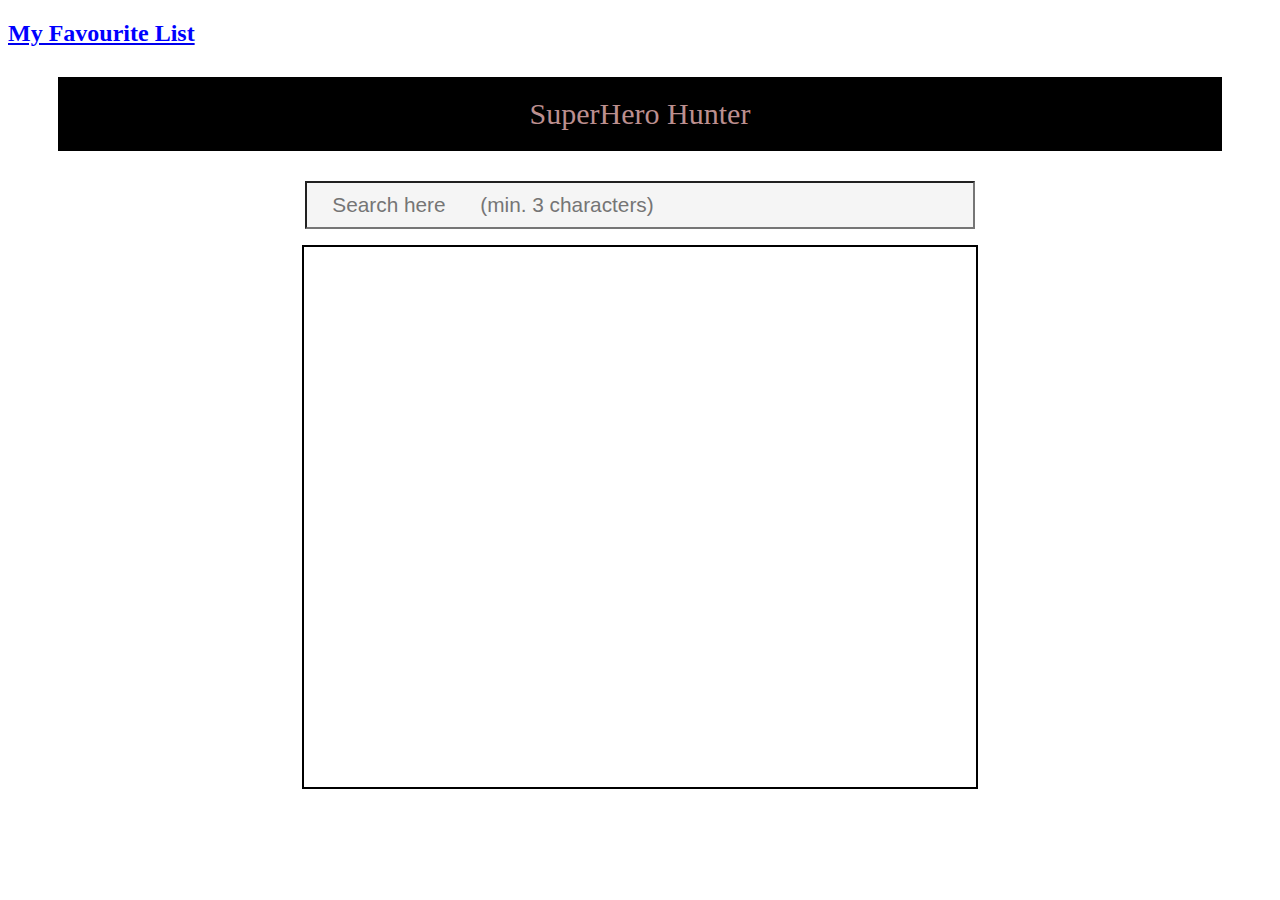
<file: index.html>
<!DOCTYPE html>
<html lang="en">
<head>
    <meta charset="UTF-8">
    <meta name="viewport" content="width=device-width, initial-scale=1.0">
    <title>SuperHero Hunter</title>
    <link rel="stylesheet" href="https://cdnjs.cloudflare.com/ajax/libs/font-awesome/4.7.0/css/font-awesome.min.css">
    <link rel="stylesheet" href="./style.css">
</head>
<body>
    
        <div class="container">
    <a href="./favHeroes.html" class="favourite-heroes">
    <h2 style="color: blue;">My Favourite List</h2></a>
    <p id="main-heading">SuperHero Hunter</p>
        </div>
    <div id="data-container">
    <input type="search" name="searchHero" id="searchHero" placeholder="Search here      (min. 3 characters)">
    <ul id="searchResults">      
    </ul>
    </div>
    <script src="./index.js"></script>
</body>
</html>
</file>
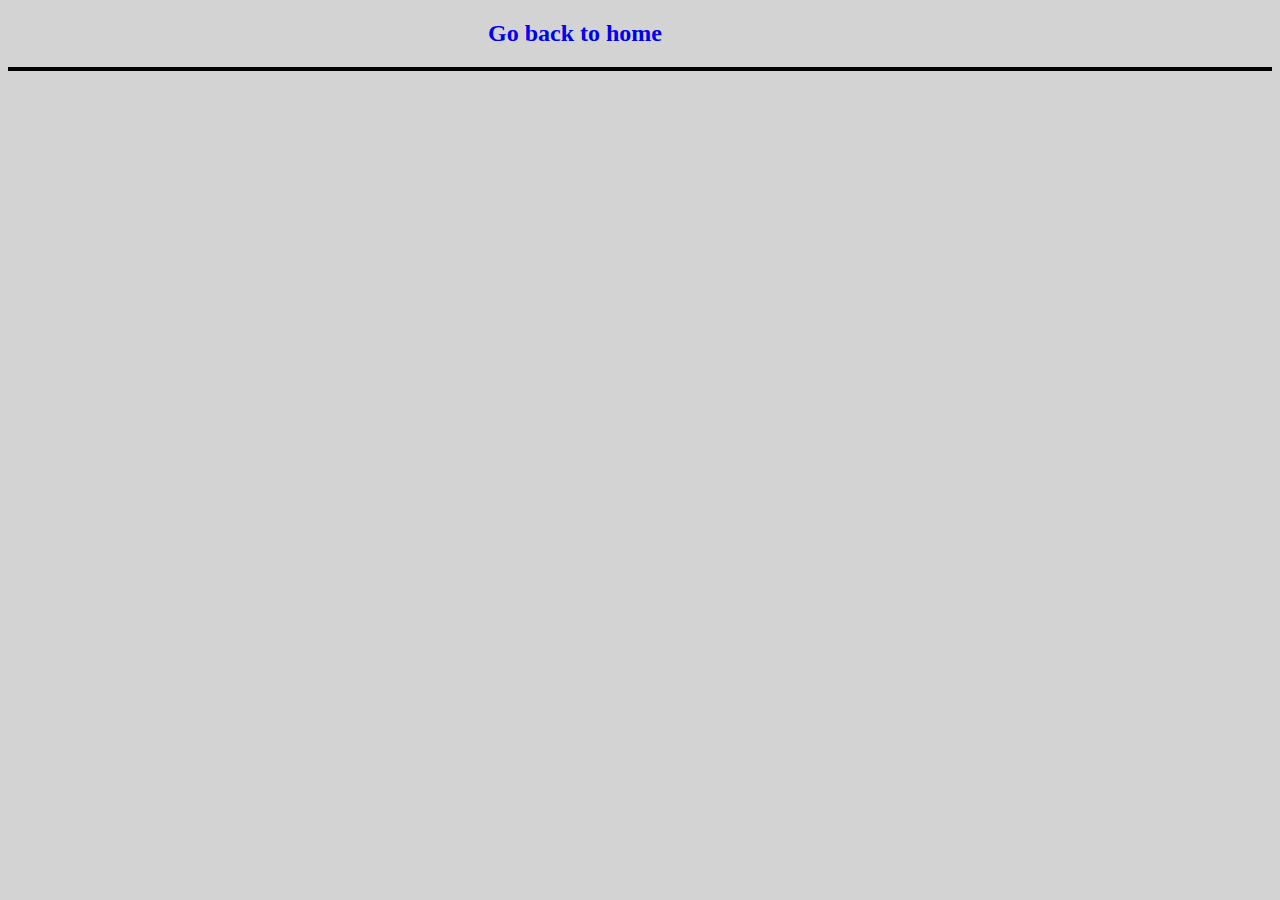
<file: favHeroes.html>
<!DOCTYPE html>
<html lang="en">
<head>
    <meta charset="UTF-8">
    <meta name="viewport" content="width=device-width, initial-scale=1.0">
    <link rel="stylesheet" href="./favHeroes.css">
    <title>My favourite Heroes</title>
</head>
<body>
    <a href="./index.html"><h2>Go back to home</h2></a>
    <div id="fav-hero-container">
    </div>
    
    <script src="./favHeroes.js"></script>
</body>
</html>
</file>
<file: style.css>
body{
    background-image: url(https://wallpapers.com/images/featured/avengers-infinity-war-4yngzhbhqmtam73j.webp);
    background-size: cover;
    background-repeat: no-repeat;
}
#searchHero{
    display: block;
    width: 53%;
    height: 3rem;
    margin: 0 auto;
    font-size: 1.3rem;
    margin-bottom: 1rem;
    color: black;
    padding-left: 2%;
    background-color: whitesmoke;
}
#main-heading{
    text-align: center;
    font-size: 30px;
    color: rosybrown;
    background-color: black;
    padding: 20px;
    margin-left: 50px;
    margin-right: 50px;
}

.image-size{
    width: 70px;
    height: 70px;
    margin-left: 2rem;
}

ul{
    display: flex;
    flex-direction: column;
    justify-content: space-between;
    align-items: flex-start;
    border: 2px solid black;
    overflow: scroll;
    height: 60vh;
    width: 50%;
    margin: 0 auto;
    background-color: white;
}
::-webkit-scrollbar{
    display: none;
}


ul li{
    width: 90%;
    display: flex;
    justify-content: space-between;
    margin-bottom: 0.5rem;
    
}

button{
    display: flex;
    justify-content: center;
    align-items: center;
    height: 2rem;
    width: 6rem;
    outline: none;
    border: none;
    background-color: brown;
    color: white;
}
#delFav{
    color: red;
    font-size: 25px;
}
#delFav:hover{
    cursor:pointer;
}
#addFav:hover{
    cursor:pointer;
}
#addFav{
    font-size: 25px;
    color: lightgray;
}
.search-item a{
    width: 60%;
    display: flex;
    justify-content: space-between;
    text-decoration: none;
}
</file>
<file: favHeroes.css>
body{
    background-color: lightgray;
    background-size: cover;
    background-repeat: no-repeat;
}

#fav-hero-container{
    border: 2px solid black;
    display: flex;
    justify-content:space-evenly;
    flex-wrap: wrap;
}

.favImage{
    width: 200px;
    height: 200px;
}

a{
    text-decoration: none;
    font-size: 1rem;
    display: block;
    width: 19rem;
    margin: 0 auto;
    margin-top: 1rem;
}

#fav-hero-container div{
    align-items: center;
    display: flex;
    flex-direction: column;
}

#fav-hero-container div button{
    outline: none;
    border: none;
    margin-bottom: 20px;
}

#fav-hero-container div button:hover{
    box-shadow: blueviolet 1px 1px 5px 1px;
}

div a{
    font-size: 1rem;
    text-decoration: none;
    display: block;
    width: 11.5rem;
    margin: 0 auto;
}
.removeFav{
    padding: 1px;
    border: 2px solid black;
}
.removeFav:hover{
    cursor: pointer;
}
</file>
